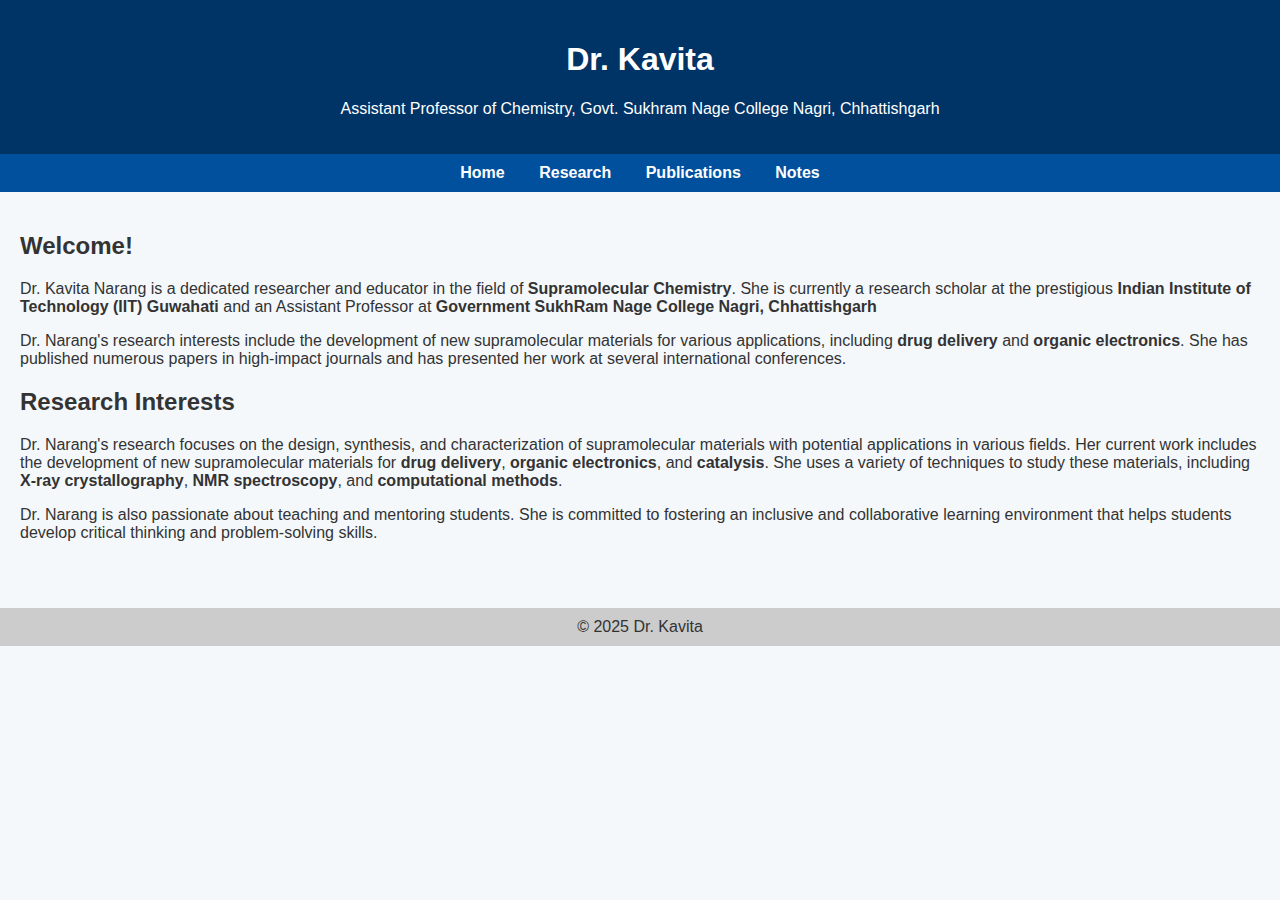
<file: index.html>
<!DOCTYPE html>
<html>
<head>
  <title>Home | Dr. Kavita</title>
  <link rel="stylesheet" href="style.css">
</head>
<body>
  <header>
    <h1>Dr. Kavita</h1>
    <p>Assistant Professor of Chemistry, Govt. Sukhram Nage College Nagri, Chhattishgarh</p>
  </header>

  <nav>
    <a href="index.html">Home</a>
    <a href="research.html">Research</a>
    <a href="publications.html">Publications</a>
    <a href="notes.html">Notes</a>
  </nav>

  <main>
    <h2>Welcome!</h2>
    <p>
      Dr. Kavita Narang is a dedicated researcher and educator in the field of <strong>Supramolecular Chemistry</strong>. 
      She is currently a research scholar at the prestigious <strong>Indian Institute of Technology (IIT) Guwahati</strong> 
      and an Assistant Professor at <strong>Government SukhRam Nage College Nagri, Chhattishgarh</strong> 
    </p>
    <p>
      Dr. Narang's research interests include the development of new supramolecular materials for various applications, 
      including <strong>drug delivery</strong> and <strong>organic electronics</strong>. She has published numerous papers 
      in high-impact journals and has presented her work at several international conferences.
    </p>
    <h2>Research Interests</h2>
    <p>
      Dr. Narang's research focuses on the design, synthesis, and characterization of supramolecular materials with potential 
      applications in various fields. Her current work includes the development of new supramolecular materials for 
      <strong>drug delivery</strong>, <strong>organic electronics</strong>, and <strong>catalysis</strong>. She uses a variety 
      of techniques to study these materials, including <strong>X-ray crystallography</strong>, 
      <strong>NMR spectroscopy</strong>, and <strong>computational methods</strong>.
    </p>
    <p>
      Dr. Narang is also passionate about teaching and mentoring students. She is committed to fostering an inclusive 
      and collaborative learning environment that helps students develop critical thinking and problem-solving skills.
    </p>
  </main>

  <footer>
    &copy; 2025 Dr. Kavita
  </footer>
</body>
</html>
</file>
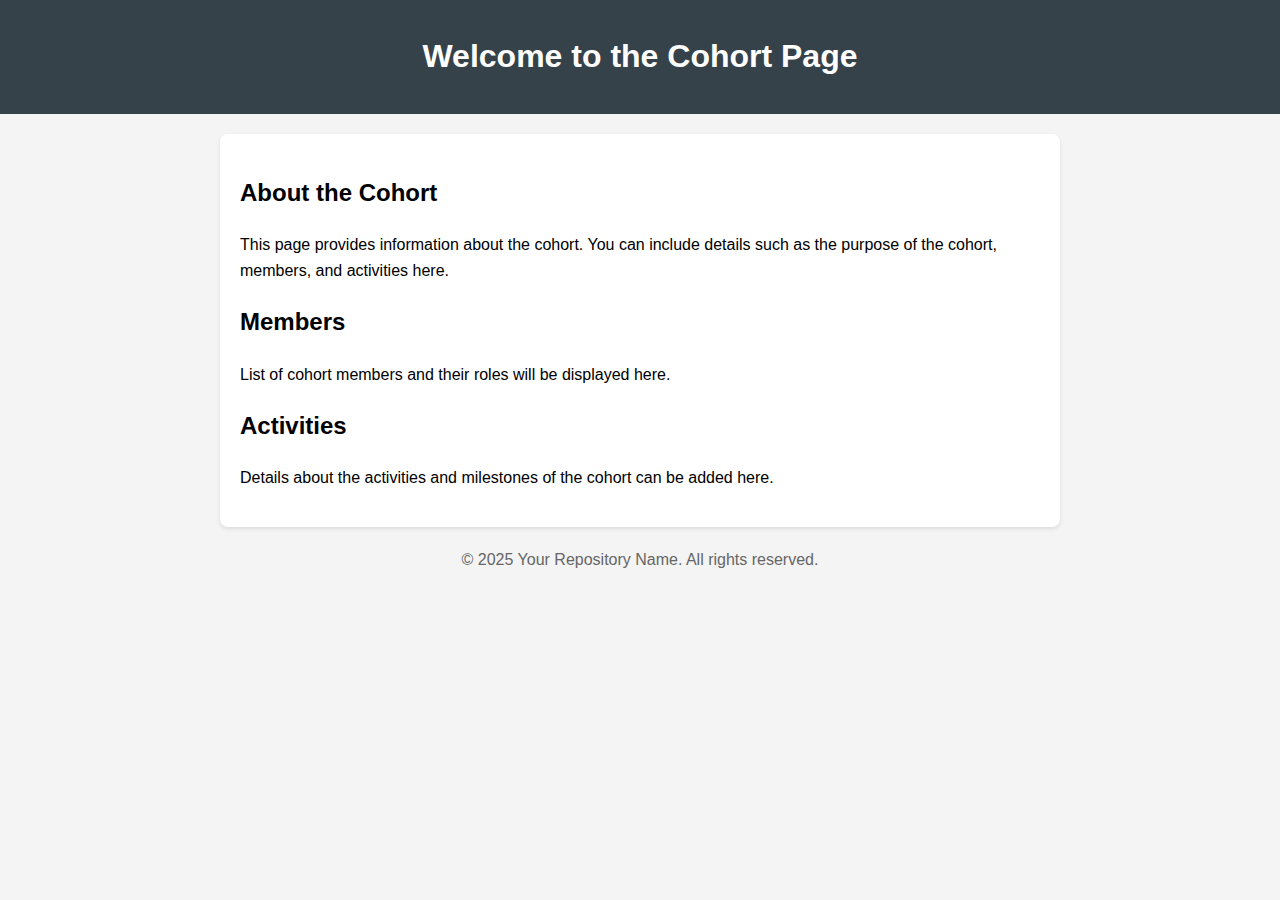
<file: cohort3.html>
<!DOCTYPE html>
<html lang="en">
<head>
    <meta charset="UTF-8">
    <meta name="viewport" content="width=device-width, initial-scale=1.0">
    <title>Cohort Page</title>
    <style>
        body {
            font-family: Arial, sans-serif;
            line-height: 1.6;
            margin: 0;
            padding: 0;
            background-color: #f4f4f4;
        }
        header {
            background: #35424a;
            color: #ffffff;
            padding: 10px 0;
            text-align: center;
        }
        main {
            max-width: 800px;
            margin: 20px auto;
            background: #ffffff;
            padding: 20px;
            border-radius: 8px;
            box-shadow: 0 2px 4px rgba(0, 0, 0, 0.1);
        }
        footer {
            text-align: center;
            margin-top: 20px;
            color: #666;
        }
    </style>
</head>
<body>
    <header>
        <h1>Welcome to the Cohort Page</h1>
    </header>
    <main>
        <section>
            <h2>About the Cohort</h2>
            <p>This page provides information about the cohort. You can include details such as the purpose of the cohort, members, and activities here.</p>
        </section>
        <section>
            <h2>Members</h2>
            <p>List of cohort members and their roles will be displayed here.</p>
        </section>
        <section>
            <h2>Activities</h2>
            <p>Details about the activities and milestones of the cohort can be added here.</p>
        </section>
    </main>
    <footer>
        <p>&copy; 2025 Your Repository Name. All rights reserved.</p>
    </footer>
</body>
</html>
</file>
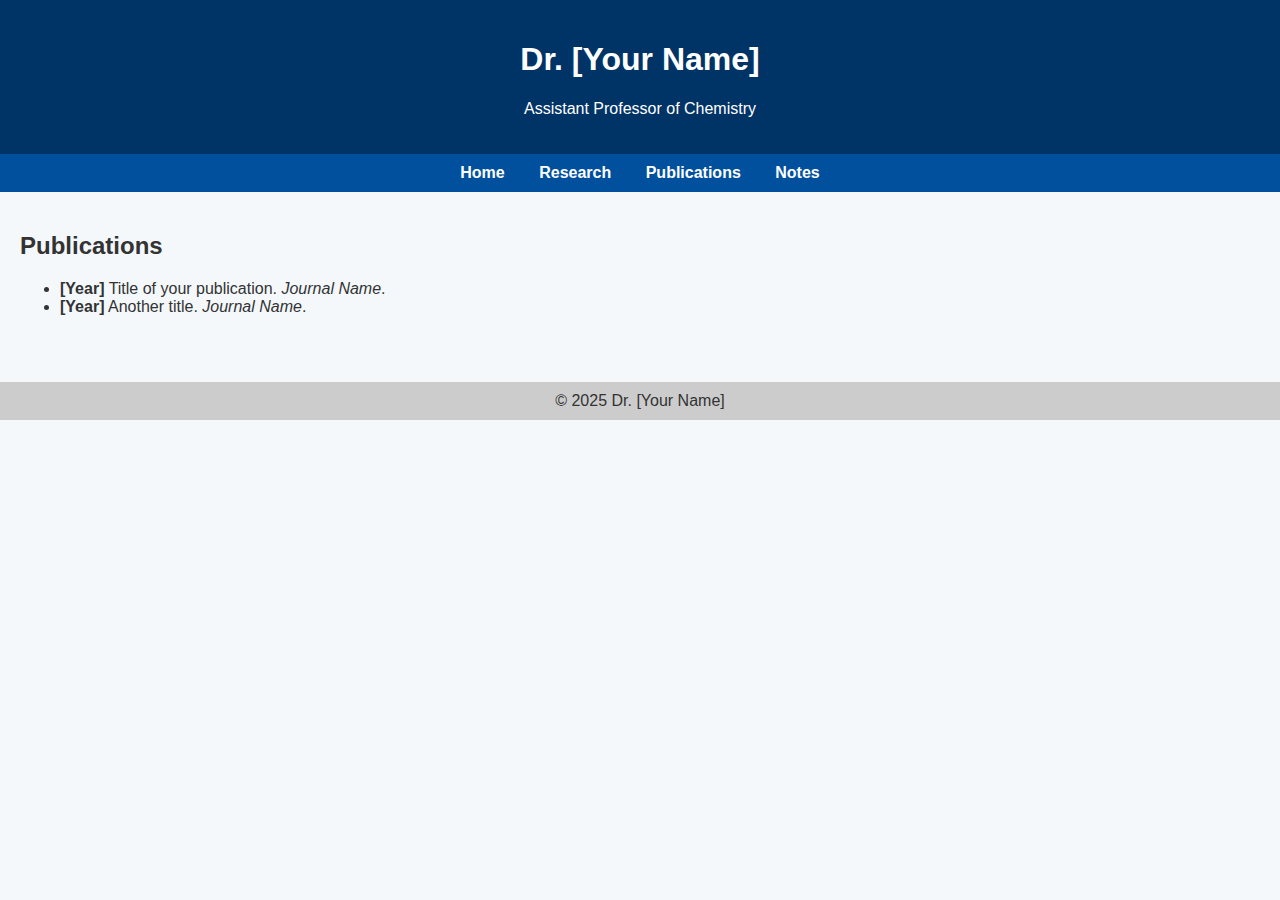
<file: publications.html>
<!DOCTYPE html>
<html>
<head>
  <title>Publications | Dr. [Your Name]</title>
  <link rel="stylesheet" href="style.css">
</head>
<body>
  <header>
    <h1>Dr. [Your Name]</h1>
    <p>Assistant Professor of Chemistry</p>
  </header>

  <nav>
    <a href="index.html">Home</a>
    <a href="research.html">Research</a>
    <a href="publications.html">Publications</a>
    <a href="notes.html">Notes</a>
  </nav>

  <main>
    <h2>Publications</h2>
    <ul>
      <li><strong>[Year]</strong> Title of your publication. <em>Journal Name</em>.</li>
      <li><strong>[Year]</strong> Another title. <em>Journal Name</em>.</li>
      <!-- Add more as needed -->
    </ul>
  </main>

  <footer>
    &copy; 2025 Dr. [Your Name]
  </footer>
</body>
</html>
</file>
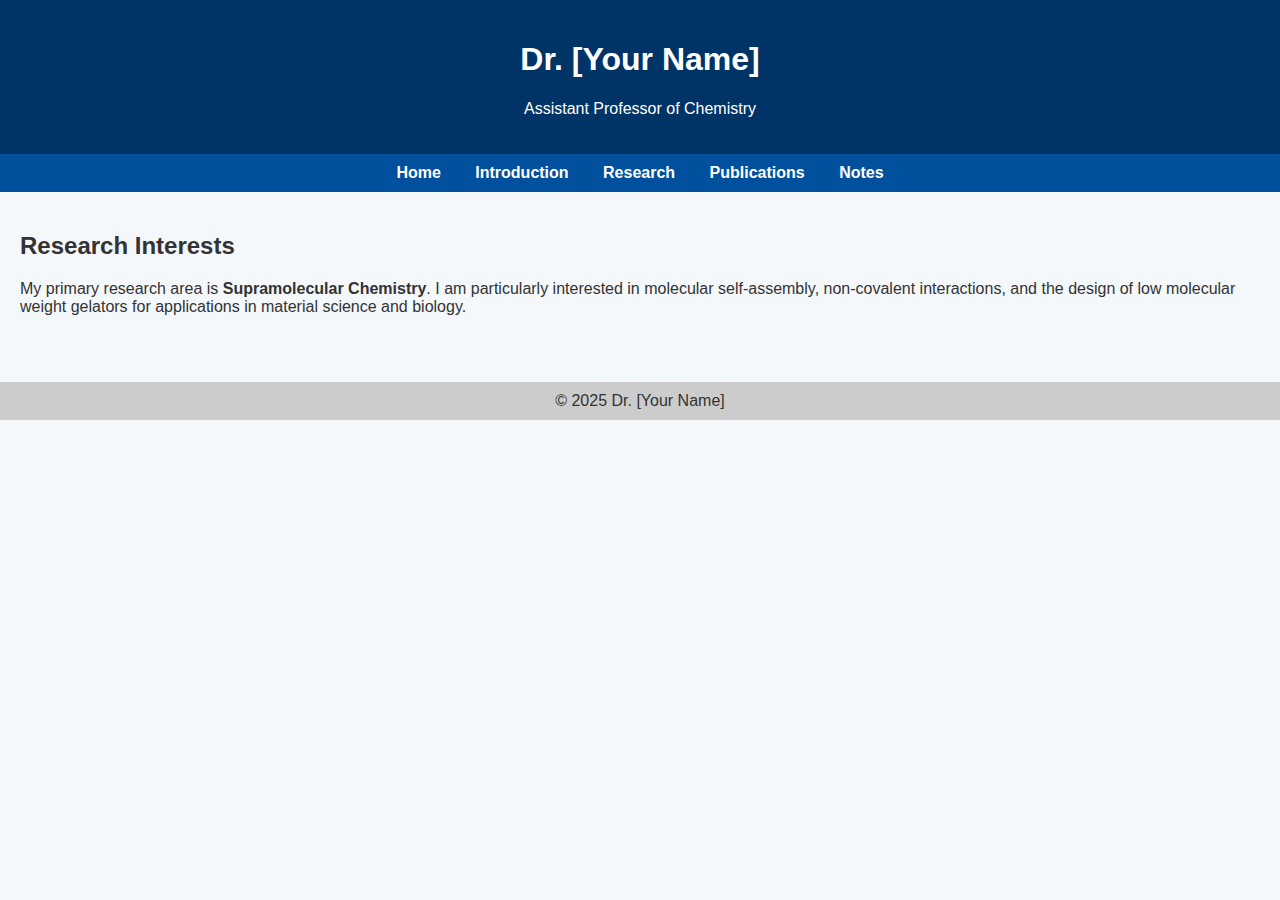
<file: research.html>
<!DOCTYPE html>
<html>
<head>
  <title>Research | Dr. [Your Name]</title>
  <link rel="stylesheet" href="style.css">
</head>
<body>
  <header>
    <h1>Dr. [Your Name]</h1>
    <p>Assistant Professor of Chemistry</p>
  </header>

  <nav>
    <a href="index.html">Home</a>
    <a href="introduction.html">Introduction</a>
    <a href="research.html">Research</a>
    <a href="publications.html">Publications</a>
    <a href="notes.html">Notes</a>
  </nav>

  <main>
    <h2>Research Interests</h2>
    <p>My primary research area is <strong>Supramolecular Chemistry</strong>. I am particularly interested in molecular self-assembly, non-covalent interactions, and the design of low molecular weight gelators for applications in material science and biology.</p>
  </main>

  <footer>
    &copy; 2025 Dr. [Your Name]
  </footer>
</body>
</html>
</file>
<file: style.css>
body {
  font-family: 'Segoe UI', sans-serif;
  background-color: #f4f8fb;
  color: #333;
  margin: 0;
  padding: 0;
}

header {
  background-color: #003366;
  color: white;
  padding: 20px;
  text-align: center;
}

nav {
  background-color: #00509e;
  padding: 10px;
  text-align: center;
}

nav a {
  color: white;
  text-decoration: none;
  margin: 0 15px;
  font-weight: bold;
}

nav a:hover {
  text-decoration: underline;
}

main {
  padding: 20px;
}

footer {
  text-align: center;
  padding: 10px;
  background-color: #ccc;
  margin-top: 30px;
}
</file>
